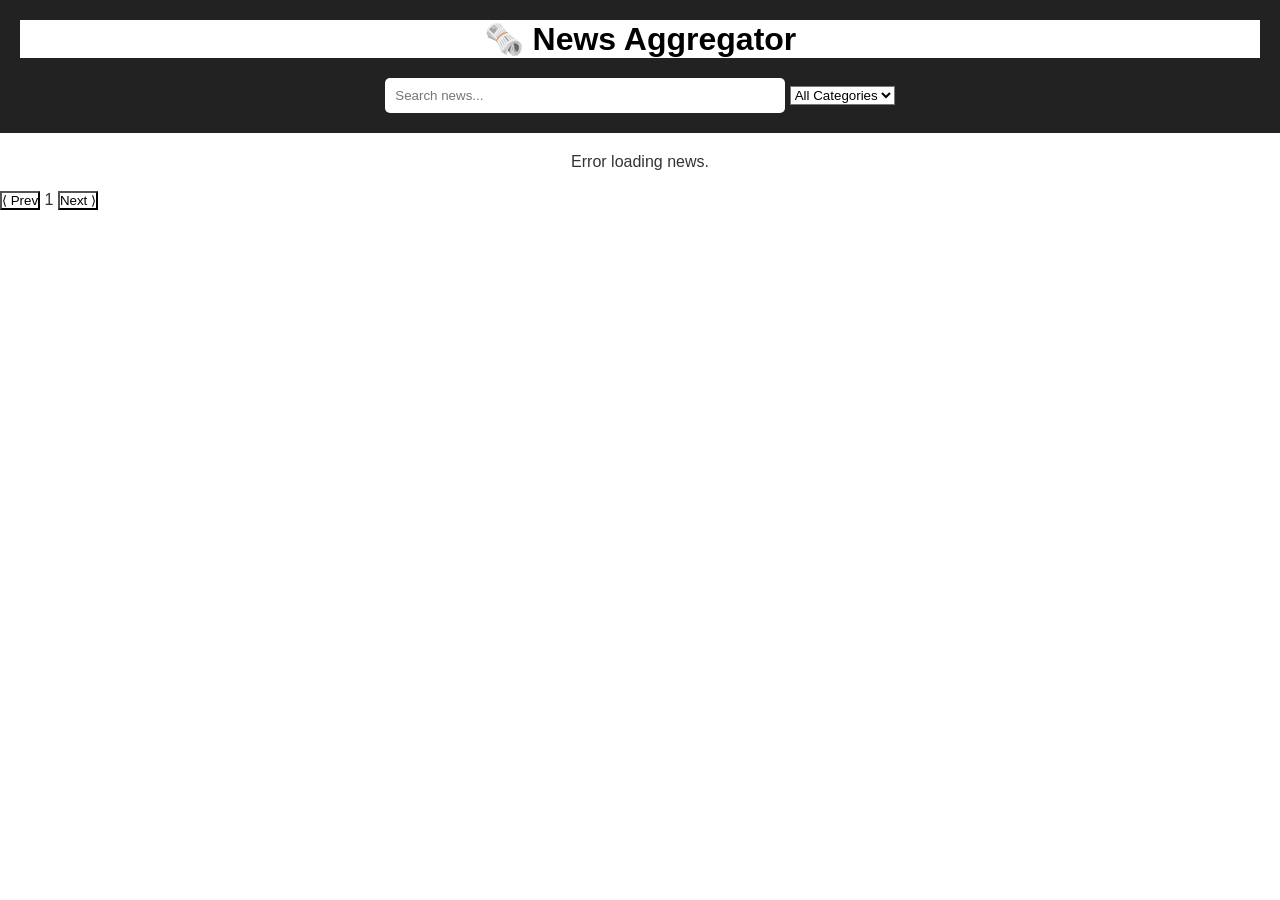
<file: News aggrregator/index.html>
<!DOCTYPE html>
<html lang="en">
<head>
  <meta charset="UTF-8">
  <meta name="viewport" content="width=device-width, initial-scale=1">
  <title>News Aggregator</title>
  <link rel="stylesheet" href="style.css">
</head>
<body>
  <header>
    <h1>🗞️ News Aggregator</h1>
    <input type="text" id="searchInput" placeholder="Search news...">
    <select id="categoryFilter">
      <option value="">All Categories</option>
      <option value="technology">Technology</option>
      <option value="business">Business</option>
      <option value="health">Health</option>
      <option value="sports">Sports</option>
    </select>
  </header>
     

  <main class="news-container" id="newsContainer">
    <!-- News will load here -->
  </main>

  <div class="pagination">
    <button id="prevBtn">⟨ Prev</button>
    <span id="pageNumber">1</span>
    <button id="nextBtn">Next ⟩</button>
  </div>

  <script src="script.js"></script>
</body>
</html>
</file>
<file: News aggrregator/style.css>
* {
  box-sizing: border-box;
  margin: 0;
  padding: 0;
  background-color: white;
  
}

body {
  font-family: "Segoe UI", sans-serif;
  background: #f7f7f7;
  color: #333;
}

header {
  background-color: #222;
  color: black;
  padding: 20px;
  text-align: center;
}

header h1 {
  margin-bottom: 20px;
}

header input {
  padding: 10px;
  width: 60%;
  max-width: 400px;
  border: none;
  border-radius: 5px;
  outline: none;
}

.news-container {
  display: flex;
  flex-wrap: wrap;
  justify-content: center;
  gap: 20px;
  padding: 20px;
}

.news-card {
  background: white;
  width: 300px;
  border-radius: 10px;
  box-shadow: 0 2px 8px rgba(0, 0, 0, 0.1);
  overflow: hidden;
  transition: transform 0.2s ease;
}

.news-card:hover {
  transform: translateY(-10px);
}

.news-card img {
  width: 100%;
  height: 150px;
  object-fit: cover;
}

.news-card h2 {
  font-size: 18px;
  margin: 10px;
}

.news-card p {
  font-size: 14px;
  margin: 0 10px 10px;
}

.news-card a {
  display: block;
  text-decoration: none;
  color: #1e90ff;
  margin: 0 10px 10px;
  font-weight: bold;
}
</file>
